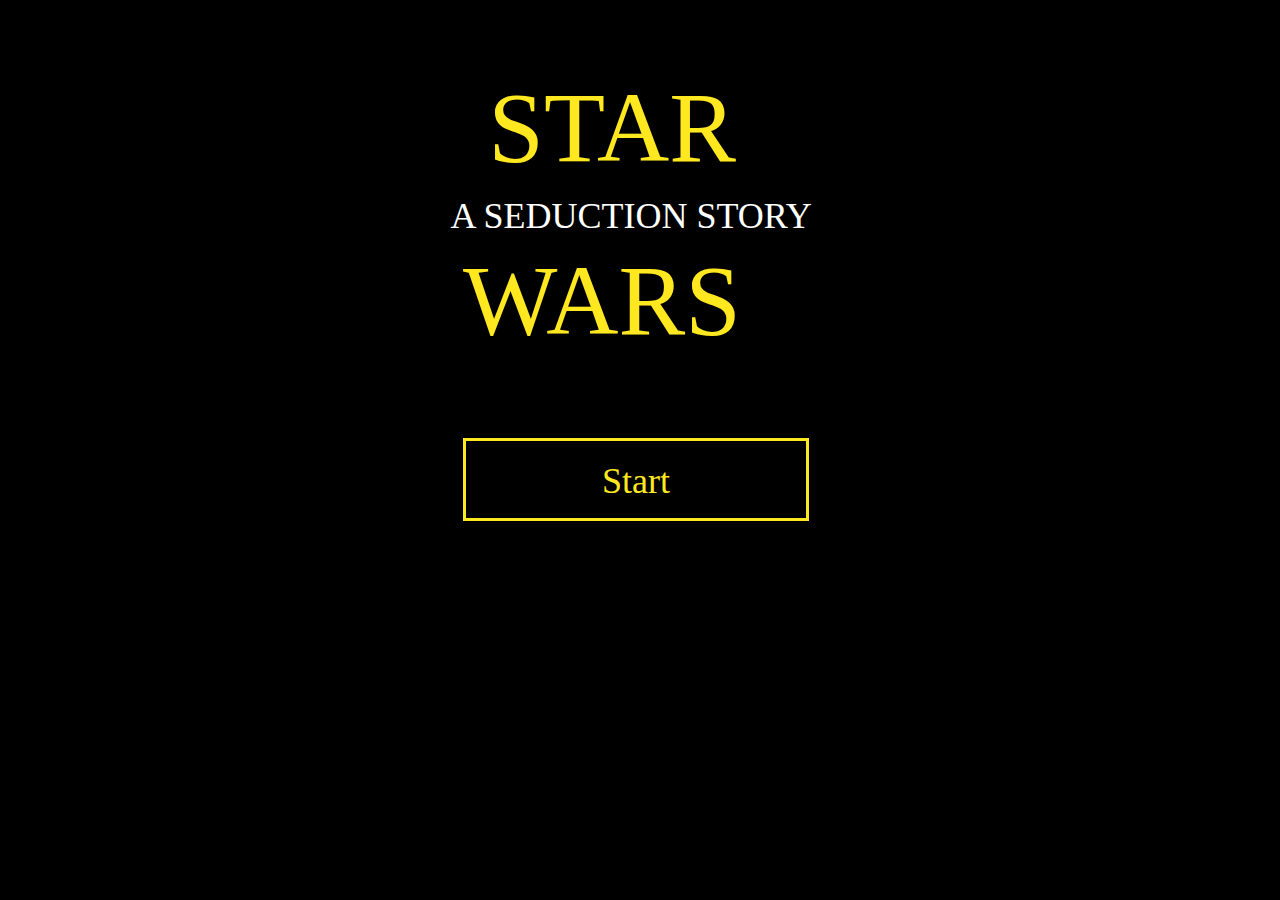
<file: projet js/index.html>
<!DOCTYPE <html>
<html>
<head>
  <meta charset="UTF-8">
  <meta name="viewport" content="width=device-width, initial-scale=1.0">
  <meta http-equiv="X-UA-Compatible" content="ie=edge">
  <link rel="stylesheet" href="css/style.css">
  <title>Love Story</title>
</head>
<body>
  <div class="container">
    <p class="yellow-color1">STAR</p>
    <p class="title-love">A SEDUCTION STORY</p>
    <p class="yellow-color2">WARS</p>
    <div class="button">
      <p class="start-button">Start</p>
    </div>
  </div>

                 <!-- LE DEUXIEME CONTAINER -->

  <div class="container2">
    <div class="galaxy">
      <p class="text-time">Vous allez être rediriger vers la page suivante dans: <span>8</span></p>
      <p class="galaxy-text">Dans une galaxie pas si lointaine que ça ...</p>
    </div>
  </div>
  <div class="container3">
    <div class="text">
      <p class="para">Cela fait maintenant 5 ans que vous êtes célibataire. <br>
        Vous avez eu beau multiplier les rendez-vous galant dans toute la galaxie,<br>
         vos prétendantes ne vous rappellent jamais.</p>
    </div>
    <div class="text">
      <p class="para">Désespéré de cette situation vous avez fait appel à une agence de rencontre <br>
        qui vous propose aujourd’hui de rentrer en contact avec Gimikiss une jeune femme vivant sur Coruscant.</p>
    </div>
    <div class="text">
      <p class="para"> Pour vous cette rencontre est votre dernière chance. </p>
    </div>
    <div class="text">
      <p class="para">Si ça ne marche pas, vous avez décidé de partir comme Ioda vous s’exiler sur Dagobah, <br>
        peut être qu’un crocodile voudra bien de vous…. </p>
    </div>
    <div class="text">
      <p class="para">Etes vous prêt à la séduire?</p>
    </div>
    <div class="container-buttonReady">
      <div class="notReady-button">
        <p class="text-dont-want"> Non pas Envie ...</p>
      </div>
      <div class="ready-button">
        <p class="text-ready"> Oui, Je suis Prêt </p>
      </div>
    </div>
  </div>

                  <!-- le quatrième container -->

<div class="container4">
  <div class="container-items">
    <div class="items">
      <img class="yoda-image" src="img/Yoda.png" alt="">
      <div class="items-sous">
        <div class="text-items">
          <p class="text-items-content">Es-tu sûr de vouloir finir<br> comme moi
          tout seul dans une<br>cabane moisie sur une planete <br>totalement hostile
        car je<br> n'avais pas de copine chez qui <br>me réfugier.</p>
        </div>
       <div class="buttons-items">
          <div class="button-sur">
            <p class="text-sur"> Oui je suis sûr</p>
          </div>
          <div class="button-try">
            <p class="text-try">Finalement je tente<br> ma chance</p>
          </div>
        </div>
      </div>
    </div>
  </div>
</div>

              <!-- Le cinquième container -->

<div class="container5">
  <div class="items">
   <div class="row">
     <div class="text-choiseParent">
       <p class="text-choise"> Choisissez votre photo de profil ...</p>
     </div>
     <div class="pictures">
       <div class="picture1"><img class="image-pseudo1"src="img/Calque.png" alt=""></div>
       <div class="picture2"><img class="image-pseudo2"src="img/Calque.png" alt=""> </div>
     </div>
     <div class="text-choise-pseudoParent">
       <p class="text-choise-pseudo">Choisissez votre pseudo</p>
     </div>
     <div class="inputs-Go">
      <input class="input-pseudoChoise" type="text" name="" value="">
      <button class="submit-go" type="submit" name="button"> C'est parti</button>
     </div>
   </div>
  </div>
</div>

                       <!-- LE SIXIEM CONTAINER -->

<div class="container6">
  <div class="items-6">

    <p class="text-leaveGame"> Dommage de vous voir partir<br>sans avoir même pas essayer</p>
    <div class="button-return">  <p class="text-return">Retour à la <br>page d'accueil</p> <img class="arrow" src="img/back-arrow1.png" alt=""> </div>

  </div>

</div>

<script src="js/script.js"> </script>
  </body>
</html>
</file>
<file: projet js/css/style.css>
body{
  background-color: #000;
}

   /* CONTAINER 1 */
.container .is-active{
  height: 80vh;
  display: none;
}
.yellow-color1{
  color: #ffe81f;
  font-family: STARWARS;
  font-size: 100px;
  margin-top: 70px;
  margin-left: 38%;
  /* padding: 189px 147px; */
}
.yellow-color2{
  color: #ffe81f;
  font-family: STARWARS;
  font-size: 100px;
  margin-top: -30px;
  margin-left: 36%;
  /* padding: 189px 147px; */
}
.title-love{
  color: white;
  font-size: 36px;
  margin-top: -90px;
  margin-left: 35%;
}
.button{
  width: 340px;
  height: 77px;
  border: 3px solid #ffe81f;
  margin-left: 36%;
  margin-top: -20px;
  cursor: pointer;
}
.start-button{
  color: #ffe81f;
  font-family: STARWARS;
  font-size: 36px;
  text-align: center;
  margin-top: 19px;
}
.button:hover{
  border: 3px solid #fff;
}
.button:hover .start-button{
   color: #fff;
}

    /* CONTAINER 2 */

.container2{
  height: 45vh;
  display: none;
}
.galaxy{}
.text-time{
  color: #ffe81f;
  margin-left: 60%;
  font-family: STARWARS;
}
.galaxy-text{
  margin-top: 45vh;
  font-size: 40px;
  text-align: center;
  font-family: arial;
  color: #4bd5ee;
  opacity: 0;
  animation-delay: 1s;
  animation-duration: 7s;
  animation-name: a-long-time-ago;
  animation-timing-function: ease-out;
}
@keyframes a-long-time-ago {
    0%   { opacity: 0; }
    7%   { opacity: 0.1; }
    15%   { opacity: 0.2; }
    30%  { opacity: 0.5; }
    40%  { opacity: 1; }
    50%  { opacity: 1; }
    60%  { opacity: 1; }
    70% { opacity: 0.5; }
    85%   { opacity: 0.2; }
    100% { opacity: 0; }
   }

    /* CONTAINER 3 */
.container3{
  height: 90vh;
  display: none;
}
  .para{
    color: #ffe81f;
    font-size: 25px;
    font-family: arial;
    text-align: center;
  }
  .container-buttonReady{
    display: flex;
  }
  .notReady-button{
    width: 20%;
    height: 8%;
    background-color: yellow;
    border: 2px solid white;
    margin-top: 9%;
    margin-left: 28%;
    margin-right: -18%;
    cursor: pointer;
  }
  .text-dont-want{
    margin-top: 5%;
    margin-left: 20%;
  }
  .ready-button{
   width: 20%;
   height: 8%;
   background-color: yellow;
   border: 2px solid white;
   margin-top: 9%;
   margin-left: 28%;
   margin-right: -18%;
   cursor: pointer;
 }
  .text-ready{
    margin-top: 5%;
    margin-left: 20%;
  }

                    /* CONTAINER 4 */

.container4{
  height: 90vh;
  display: none;
}
.container-items{}
.items{
  display: flex;
}
.items-sous{}
.text-items{
  width: 100%;
  height: 55%;
  margin-left: 20%;
}
.yoda-image{
  width: 35%;
  height: 90%;
  margin-top: 5%;
  margin-left: 5%;
}
.text-items-content{
  color: white;
  font-size: 32px;
  font-family: STARWARS;
  text-align: center;
  margin-top: 5%;

}
.buttons-items{
  display: flex;
  margin-top: 10%;
  margin-left: 25%;
}
.button-sur{
  width: 54%;
  height: 7%;
  border: 3px solid #ffe81f;
  margin-left: 11%;
  cursor: pointer;
}
.text-sur{
  color: white;
  margin-top: 5%;
  margin-left: 5%;
}
.button-try{
  width: 54%;
  height: 7%;
  border: 3px solid #ffe81f;
  margin-left: 11%;
  cursor: pointer;
}
.text-try{
  color: white;
  margin-top: 2%;
  margin-left: ;
}

          /* CONTAINER 5 */

.container5{
  display: none;
  width: 100%;
  height: 97vh;
  overflow: hidden;

}
.items{
}
.text-choiseParent{
width: 100%;

}
.text-choise{
  color: #ffe81f;
  font-family: STARWARS;
  font-size: 2em;
  margin-top: 5%;
  margin-left: 25%;
}
.pictures{
  width: 100%;
  display: flex;
}
.picture1{
  width: 30%;
  height: 40%;
  background-color: black;
  margin-left: 12%;
  border: 2px solid #fff;
  cursor: pointer;
}
.picture2{
  width: 30%;
  height: 40%;
  background-color: black;
  margin-left: 15%;
  border: 2px solid #fff;
  cursor: pointer;
}
.image-pseudo1{
  width: 100%;
  height: 100%;
}
.image-pseudo2{
  width: 100%;
  height: 100%;
}
.text-choise-pseudoParent{
  width: 100%;
}
.text-choise-pseudo{
  color: #ffe81f;
  font-family: STARWARS;
  font-size: 2em;
  text-align: center;

}
.inputs-Go{
  width: 100%;
  text-align: center;
}
.input-pseudoChoise{
  width: 30%;
  height: 8%;
  font-family: arial;
  font-size: 22px;
  border: 2px solid #ffe81f;
  background-color: #fff;
  outline-style: none;
}
.submit-go{
  width: 13%;
  height: 8%;
  font-family: arial;
  font-size: 22px;
  cursor: pointer;
  border: 2px solid #fff;
  background-color: #ffe81f;
  outline-style: none;
}

.picture1:hover{
  border: 3px solid #ffe81f;
  box-shadow: 4px 4px 6px yellow, -0.2em 0 .3em yellow;
  background-color: rgba(255, 255, 255, 0.7);
}
.picture1:hover .image-pseudo1{
   color: #fff;
}
.picture2:hover{
  border: 3px solid #ffe81f;
  box-shadow: inset 0 0 1em gold, 0 0 2em #ffe81f;
  background-color: rgba(255, 255, 255, 0.7);
}
.picture2:hover .image-pseudo2{
   color: #fff;
}
                 /* CONTAINER 6 */

.container6{
 width: 100%;
 height: 97vh;
 overflow: hidden;
 display: none;
}
.text-leaveGame{
  color: #ffe81f;
  font-size: 2em;
  font-family: STARWARS;
  text-align: center;
  margin-top: 13%;
}
.button-return{
  width: 20%;
  height: 10%;
  background-color: #ffe81f;
  cursor: pointer;
  margin-top: 5%;
  margin-left: 40%;
}
.text-return{
  color: #000;
  font-size: 1.2em;
  font-family: STARWARS;
  margin-left: 11%;
}
.arrow{
  margin-top: -22%;
  margin-left: 83%;
}
  .is-active{
    display: block;
  }
  .is-hidden{
    display: none;
  }
</file>
